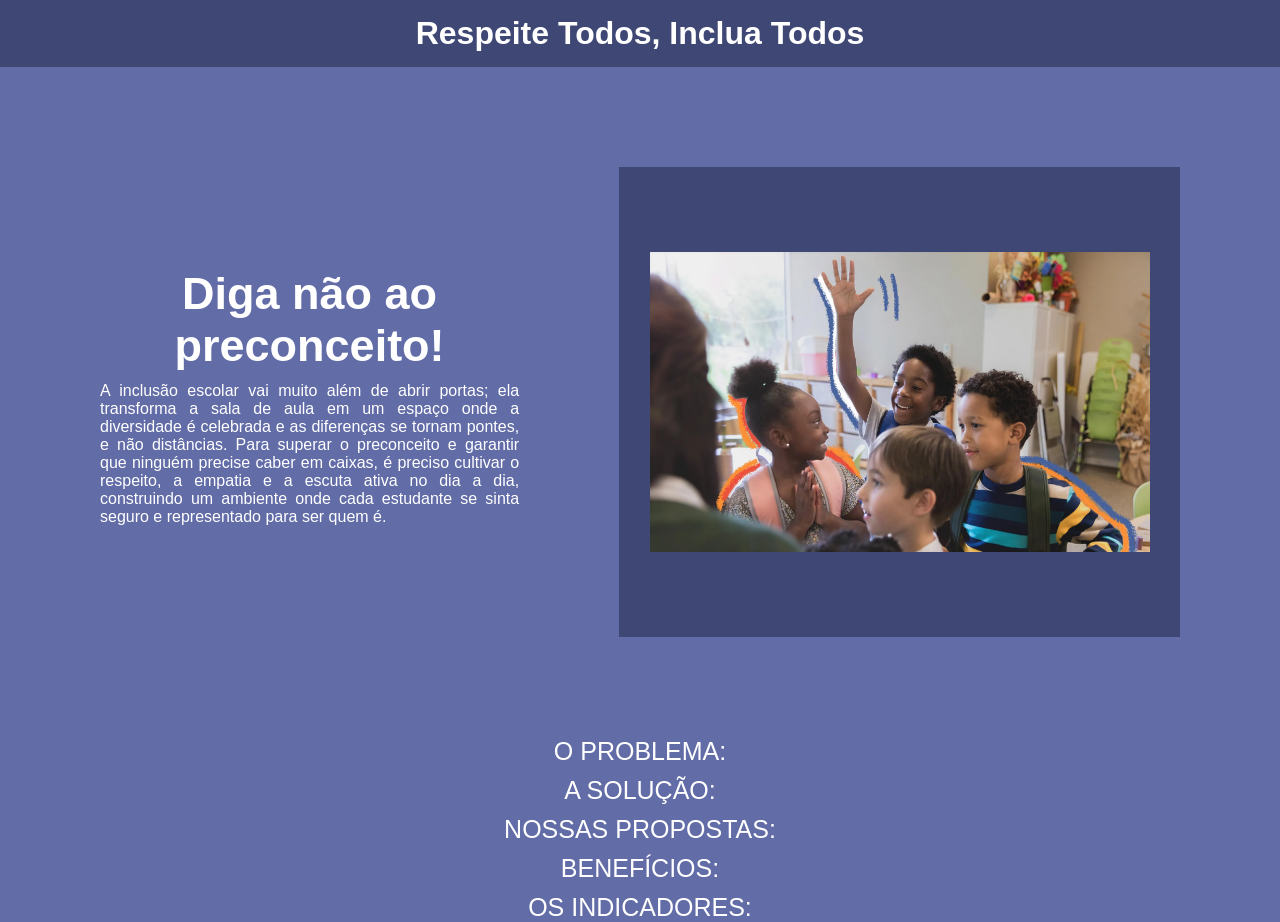
<file: index.html>
<!DOCTYPE html>
<html lang="pt-br">
<head>
    <meta charset="UTF-8">
    <meta name="viewport" content="width=device-width, initial-scale=1.0">
    <title>Respeite Todos, Inclua Todos</title>
    <link rel="stylesheet" href="estilo.css">
</head>
<body>
    <header>
        <h1>Respeite Todos, Inclua Todos</h1>
        </header>

    <section class="principal">
<nav class="textos">
<h1>Diga não ao preconceito!</h1>
<p>A inclusão escolar vai muito além de abrir portas; ela transforma a sala de aula em um espaço onde a diversidade é celebrada e as diferenças se tornam pontes, e não distâncias. Para superar o preconceito e garantir que ninguém precise caber em caixas, é preciso cultivar o respeito, a empatia e a escuta ativa no dia a dia, construindo um ambiente onde cada estudante se sinta seguro e representado para ser quem é.</p>
</nav>

<nav class="imagem">
<img src="educacao-antirracista-no-chao-da-escola-portal-lunetas.webp" alt="#">
</nav>
</section>

<section class="links">
<div class="problema">
        <a href="problema.html" target="_blank">O PROBLEMA:</a>
    </div>

    <div class="solucao">
        <a href="SOLUÇÃO.HTML" target="_blank">A SOLUÇÃO:</a>
    </div>

    <div class="proposta">
        <a href="propostas.html" target="_blank">NOSSAS PROPOSTAS:</a>
    </div>

    <div class="beneficio">
        <a href="beneficios.html" target="_blank">BENEFÍCIOS:</a>
    </div>

    <div class="indicador">
        <a href="indicadores.html" target="_blank">OS INDICADORES:</a>
    </div>
</section>
    </body>
</html>
</file>
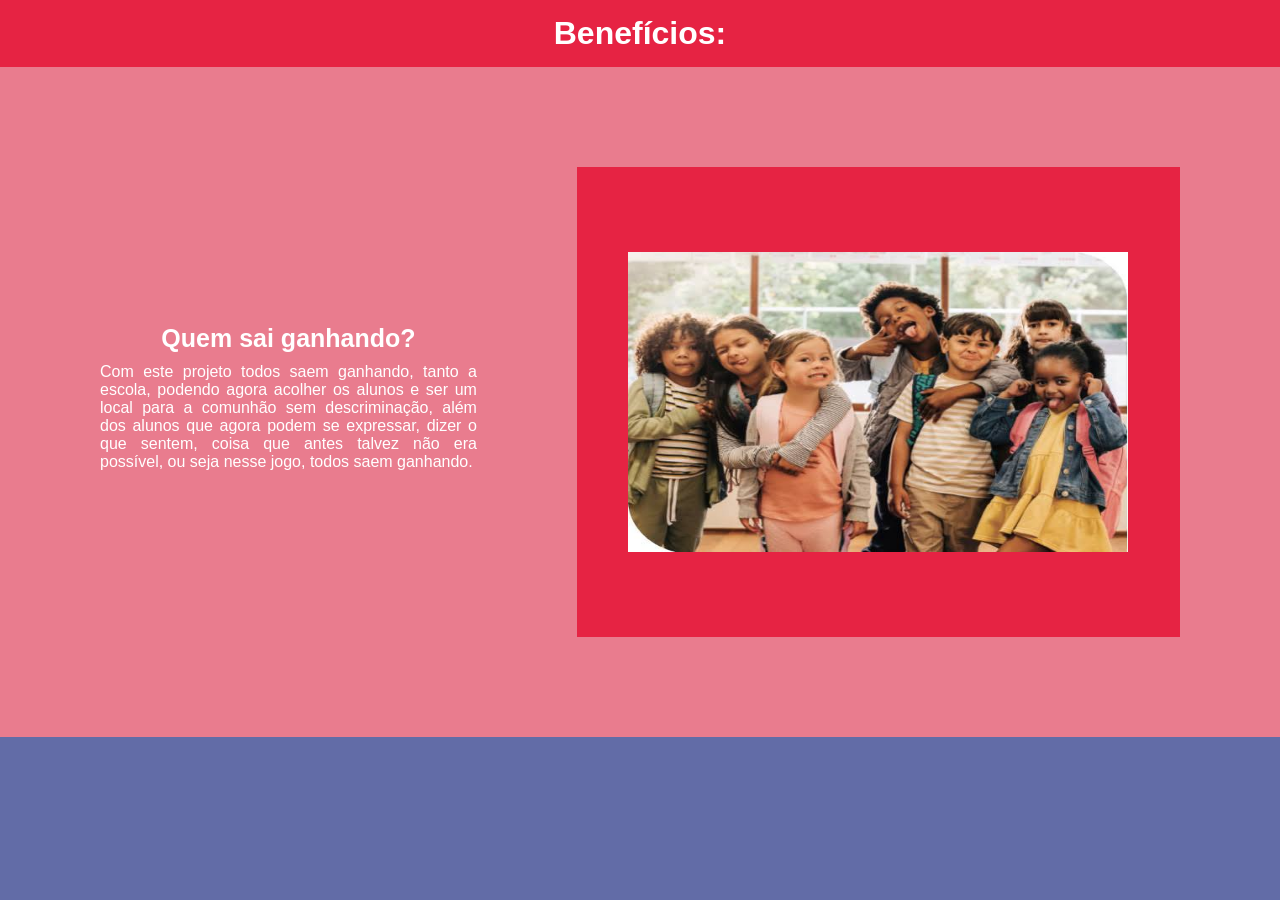
<file: beneficios.html>
<!DOCTYPE html>
<html lang="pt-br">
<head>
    <meta charset="UTF-8">
    <meta name="viewport" content="width=device-width, initial-scale=1.0">
    <title>BENEFÍCIOS</title>
</head>
<body>
    <!DOCTYPE html>
<html lang="pt-br">
<head>
    <meta charset="UTF-8">
    <meta name="viewport" content="width=device-width, initial-scale=1.0">
    <title>O problema:</title>
    <link rel="stylesheet" href="estilo-beneficio.css">
</head>
<body>
    <header>
        <h1>Benefícios:</h1>
        </header>

    <section class="principal">
<nav class="textos">
<h1>Quem sai ganhando?</h1>
<p>Com este projeto todos saem ganhando, tanto a escola, podendo agora acolher os alunos e ser um local para a comunhão sem descriminação, além dos alunos que agora podem se expressar, dizer o que sentem, coisa que antes talvez não era possível, ou seja nesse jogo, todos saem ganhando.</p>
</nav>

<nav class="imagem">
<img src="images (2).jpg" alt="#">
</nav>
</section>

</body>
</html>
</file>
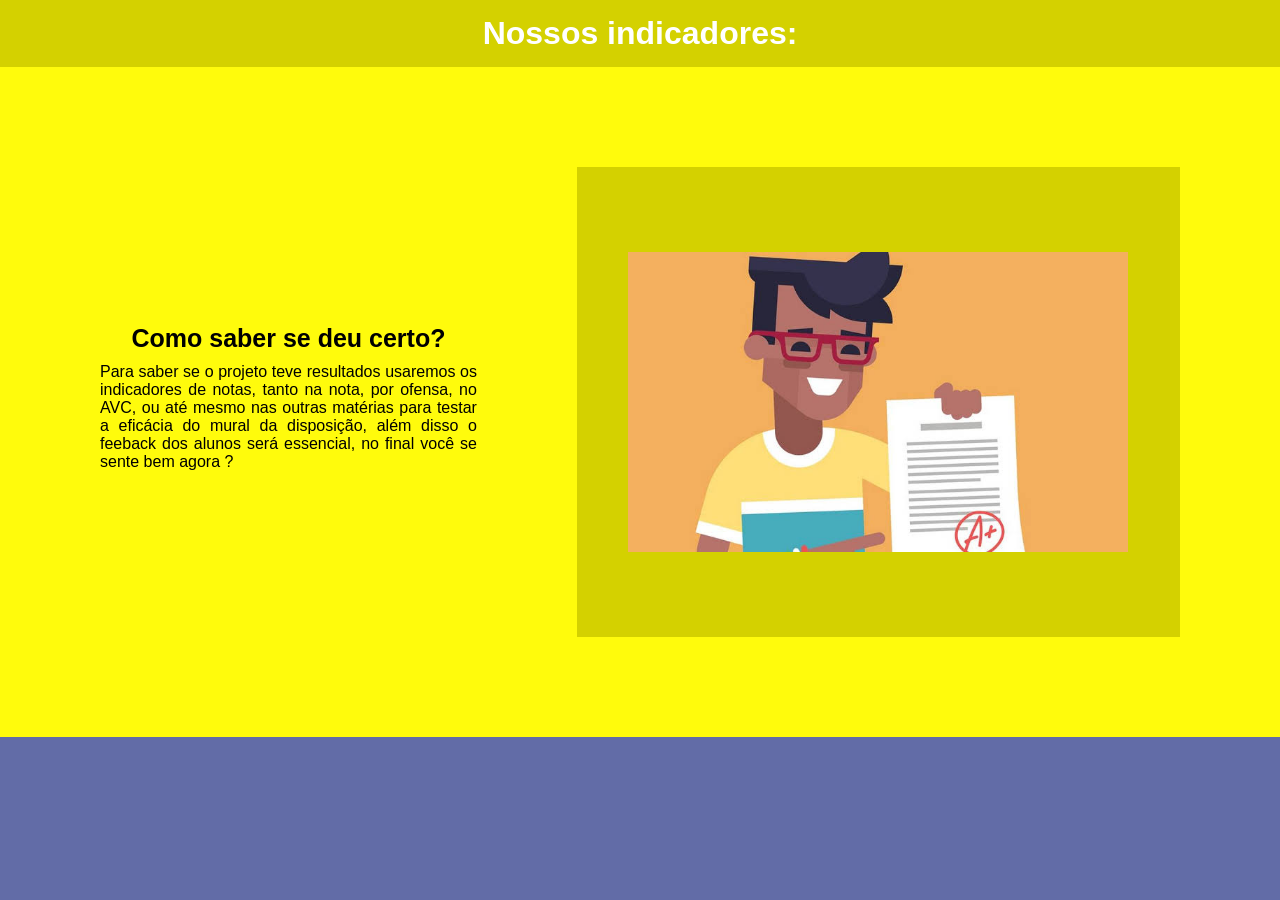
<file: indicadores.html>
<!DOCTYPE html>
<html lang="pt-br">
<head>
    <meta charset="UTF-8">
    <meta name="viewport" content="width=device-width, initial-scale=1.0">
    <title>INDICADORES</title>
</head>
<body>
    <!DOCTYPE html>
<html lang="pt-br">
<head>
    <meta charset="UTF-8">
    <meta name="viewport" content="width=device-width, initial-scale=1.0">
    <title>O problema:</title>
    <link rel="stylesheet" href="estilo-indicador.css">
</head>
<body>
    <header>
        <h1>Nossos indicadores:</h1>
        </header>

    <section class="principal">
<nav class="textos">
<h1>Como saber se deu certo?</h1>
<p>Para saber se o projeto teve resultados usaremos os indicadores de notas, tanto na nota, por ofensa, no AVC, ou até mesmo nas outras matérias para testar a eficácia do mural da disposição, além disso o feeback dos alunos será essencial, no final você se sente bem agora ?</p>
</nav>

<nav class="imagem">
<img src="images (3).jpg" alt="#">
</nav>
</section>

</body>
</html>
</file>
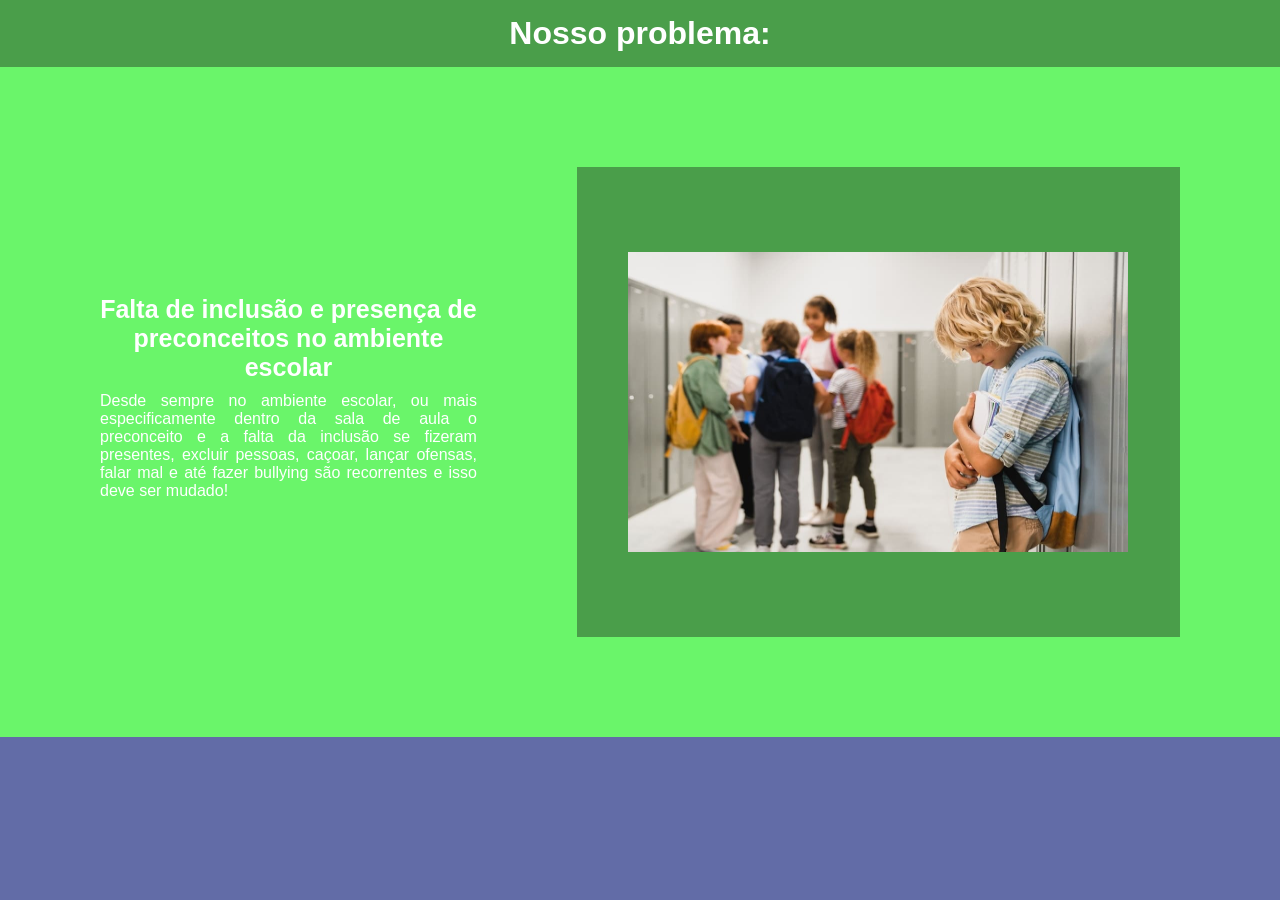
<file: problema .html>
<!DOCTYPE html>
<html lang="pt-br">
<head>
    <meta charset="UTF-8">
    <meta name="viewport" content="width=device-width, initial-scale=1.0">
    <title>PROBLEMA</title>
</head>
<body>
    <!DOCTYPE html>
<html lang="pt-br">
<head>
    <meta charset="UTF-8">
    <meta name="viewport" content="width=device-width, initial-scale=1.0">
    <title>O problema:</title>
    <link rel="stylesheet" href="estilo-problema.css">
</head>
<body>
    <header>
        <h1>Nosso problema:</h1>
        </header>

    <section class="principal">
<nav class="textos">
<h1>Falta de inclusão e presença de preconceitos no ambiente escolar</h1>
<p>Desde sempre no ambiente escolar, ou mais especificamente dentro da sala de aula o preconceito e a falta da inclusão se fizeram presentes, excluir pessoas, caçoar, lançar ofensas, falar mal e até fazer bullying são recorrentes e isso deve ser mudado!</p>
</nav>

<nav class="imagem">
<img src="shutterstock_2489698103-1.jpg" alt="#">
</nav>
</section>

</body>
</html>
</file>
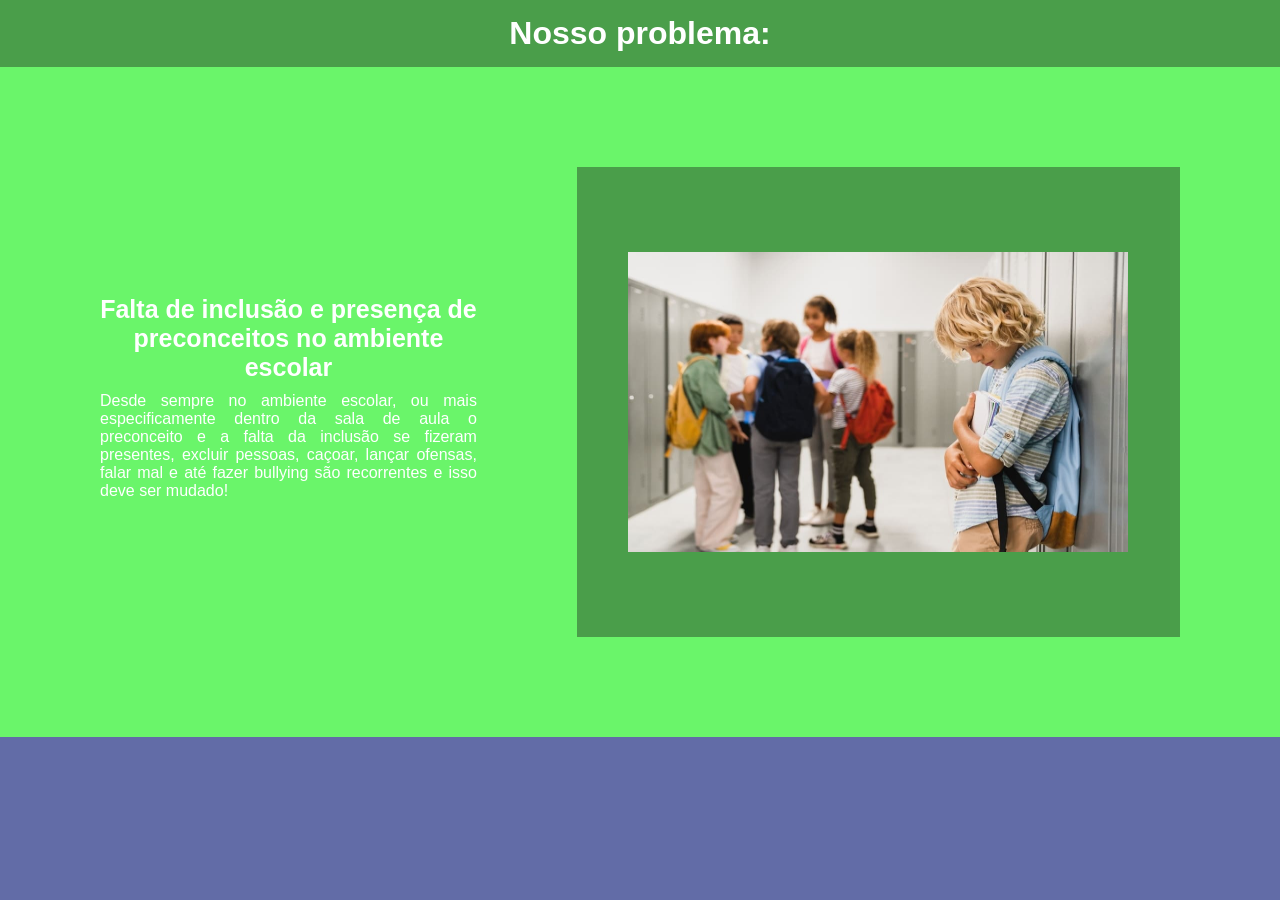
<file: problema.html>
<!DOCTYPE html>
<html lang="pt-br">
<head>
    <meta charset="UTF-8">
    <meta name="viewport" content="width=device-width, initial-scale=1.0">
    <title>PROBLEMA</title>
</head>
<body>
    <!DOCTYPE html>
<html lang="pt-br">
<head>
    <meta charset="UTF-8">
    <meta name="viewport" content="width=device-width, initial-scale=1.0">
    <title>O problema:</title>
    <link rel="stylesheet" href="estilo-problema.css">
</head>
<body>
    <header>
        <h1>Nosso problema:</h1>
        </header>

    <section class="principal">
<nav class="textos">
<h1>Falta de inclusão e presença de preconceitos no ambiente escolar</h1>
<p>Desde sempre no ambiente escolar, ou mais especificamente dentro da sala de aula o preconceito e a falta da inclusão se fizeram presentes, excluir pessoas, caçoar, lançar ofensas, falar mal e até fazer bullying são recorrentes e isso deve ser mudado!</p>
</nav>

<nav class="imagem">
<img src="shutterstock_2489698103-1.jpg" alt="#">
</nav>
</section>

</body>
</html>
</file>
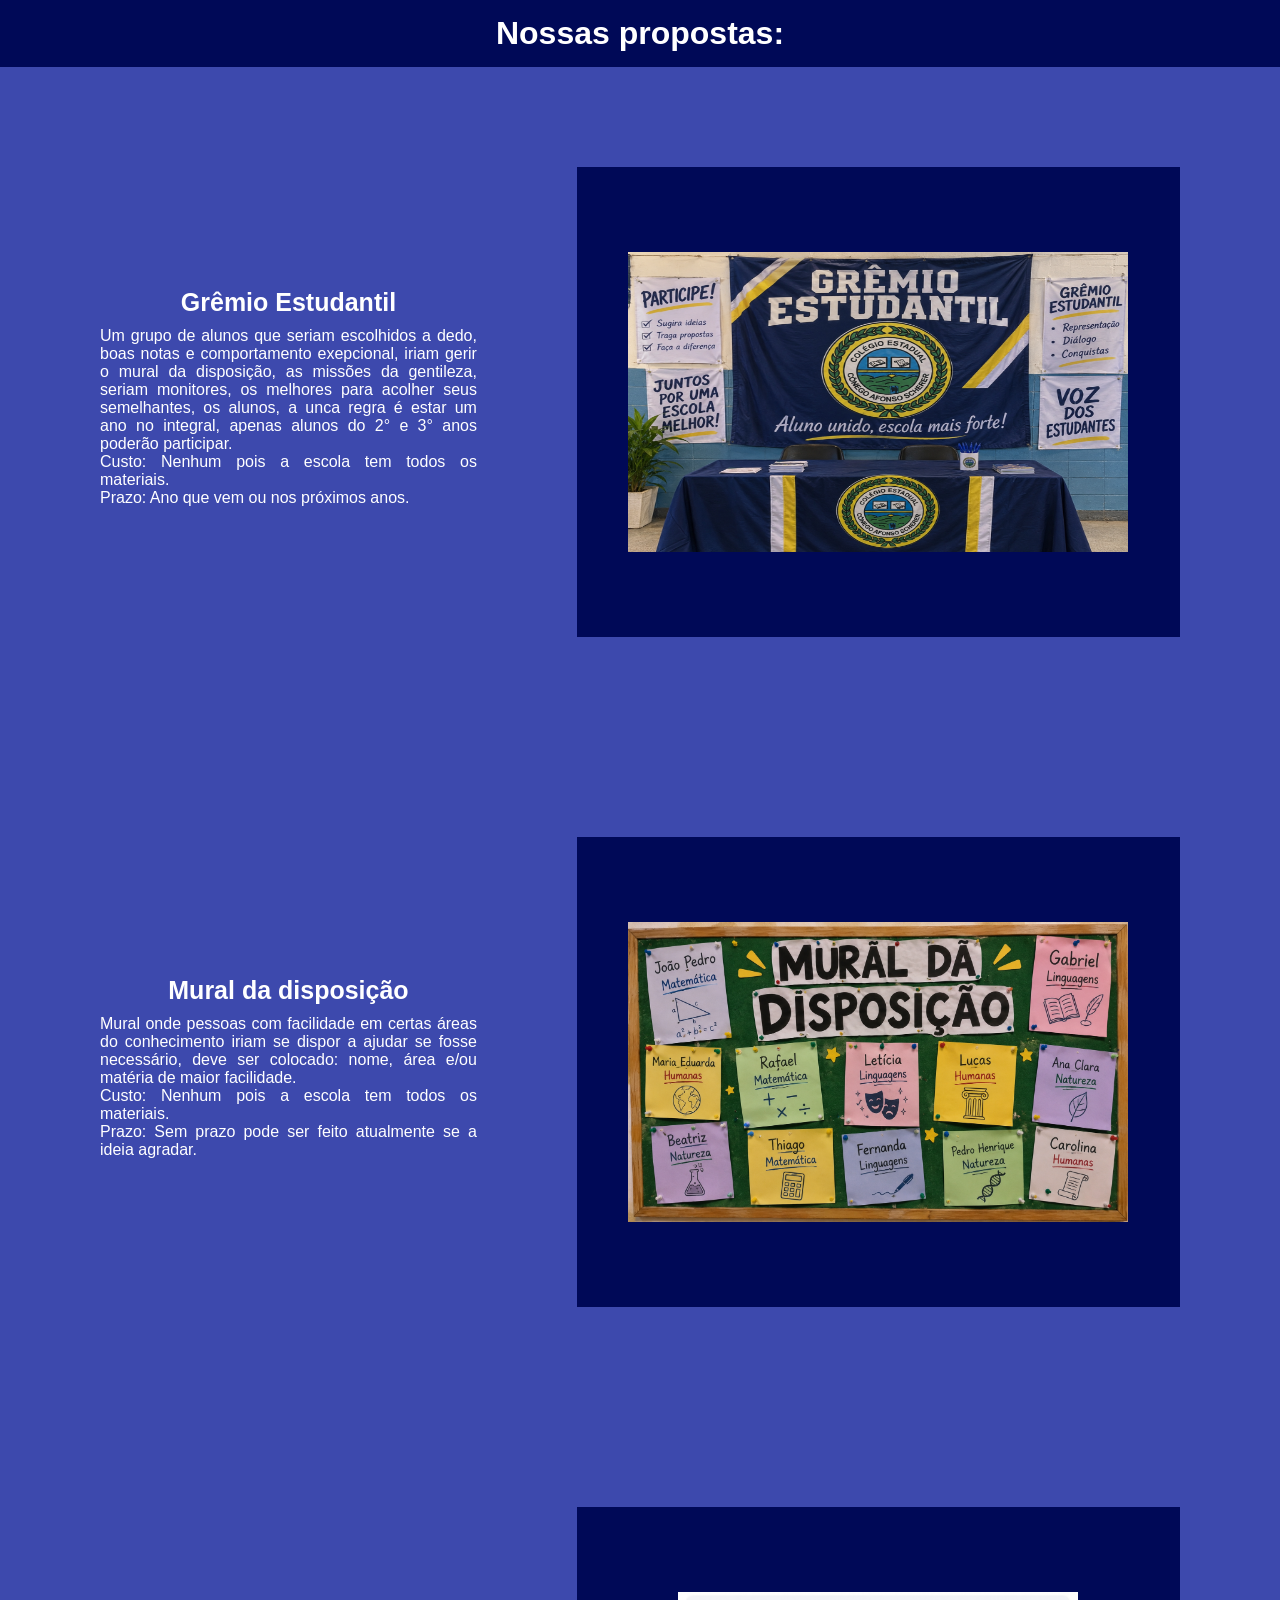
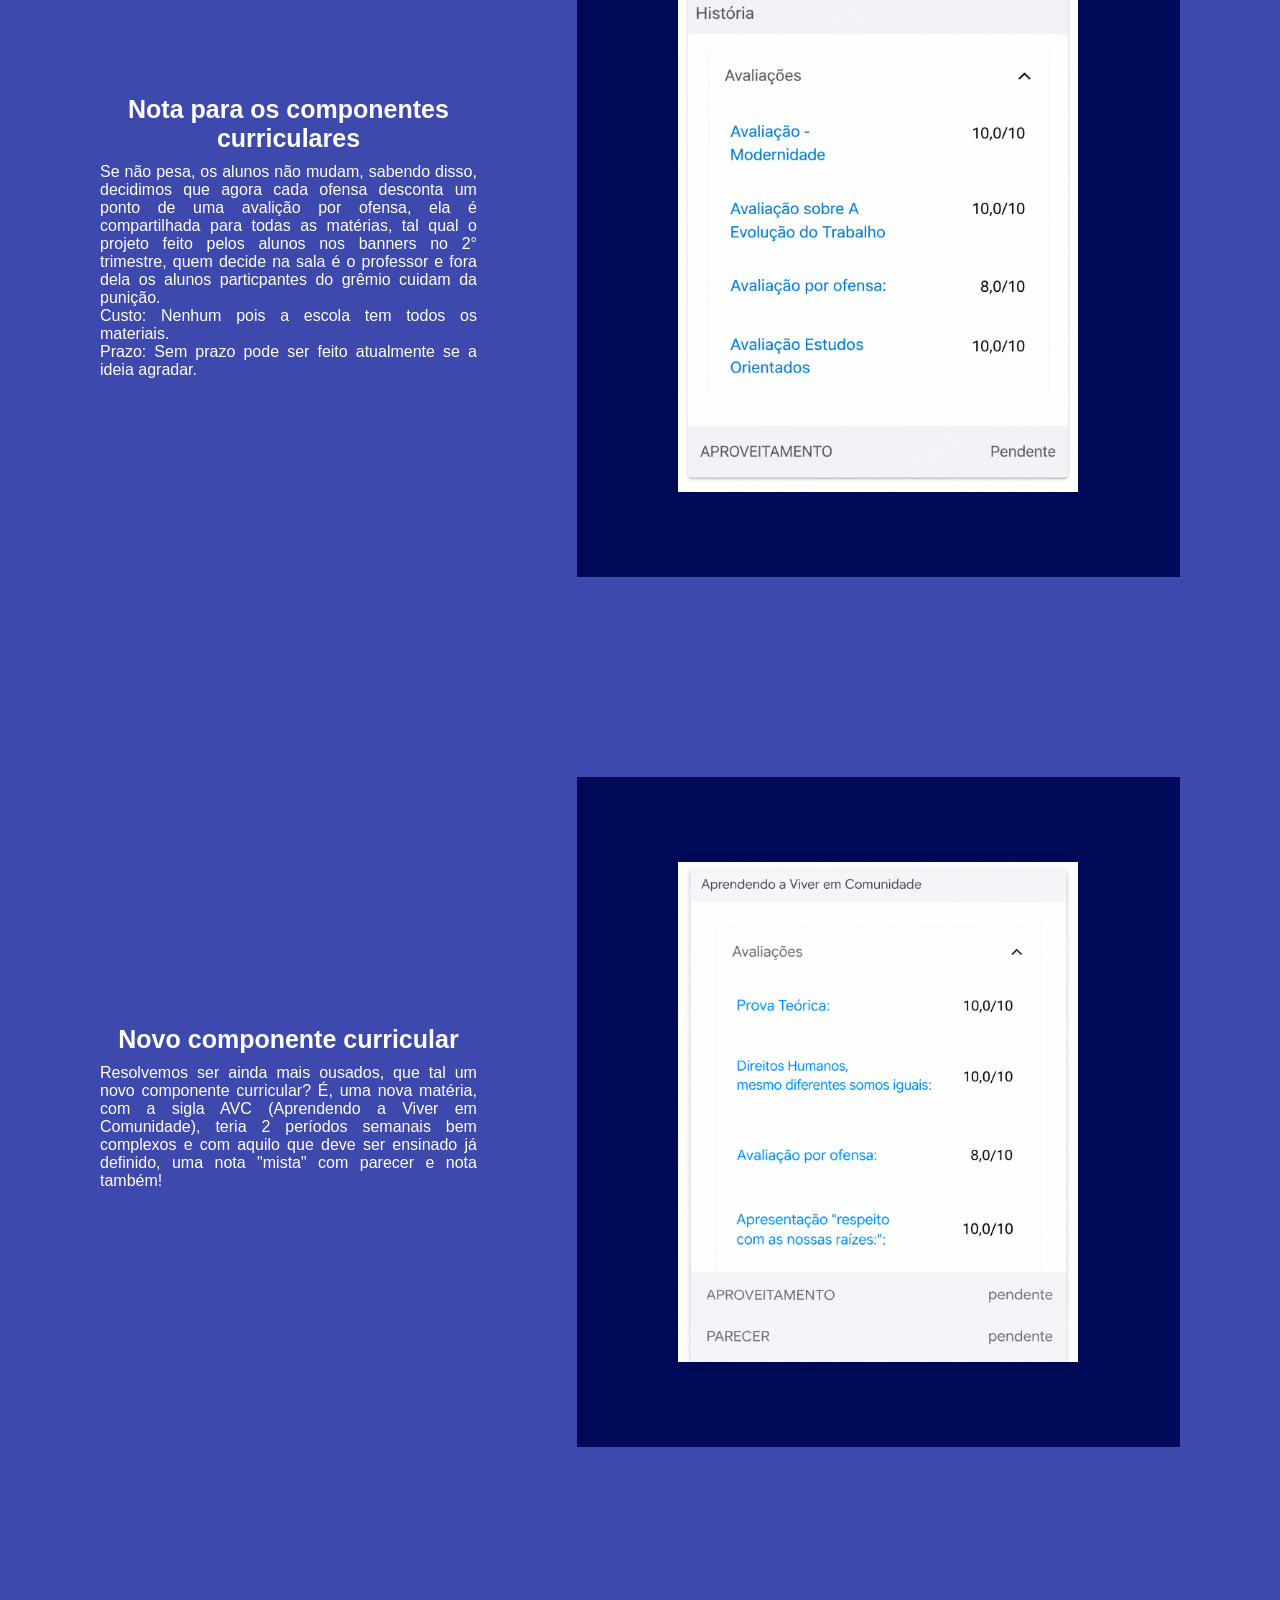
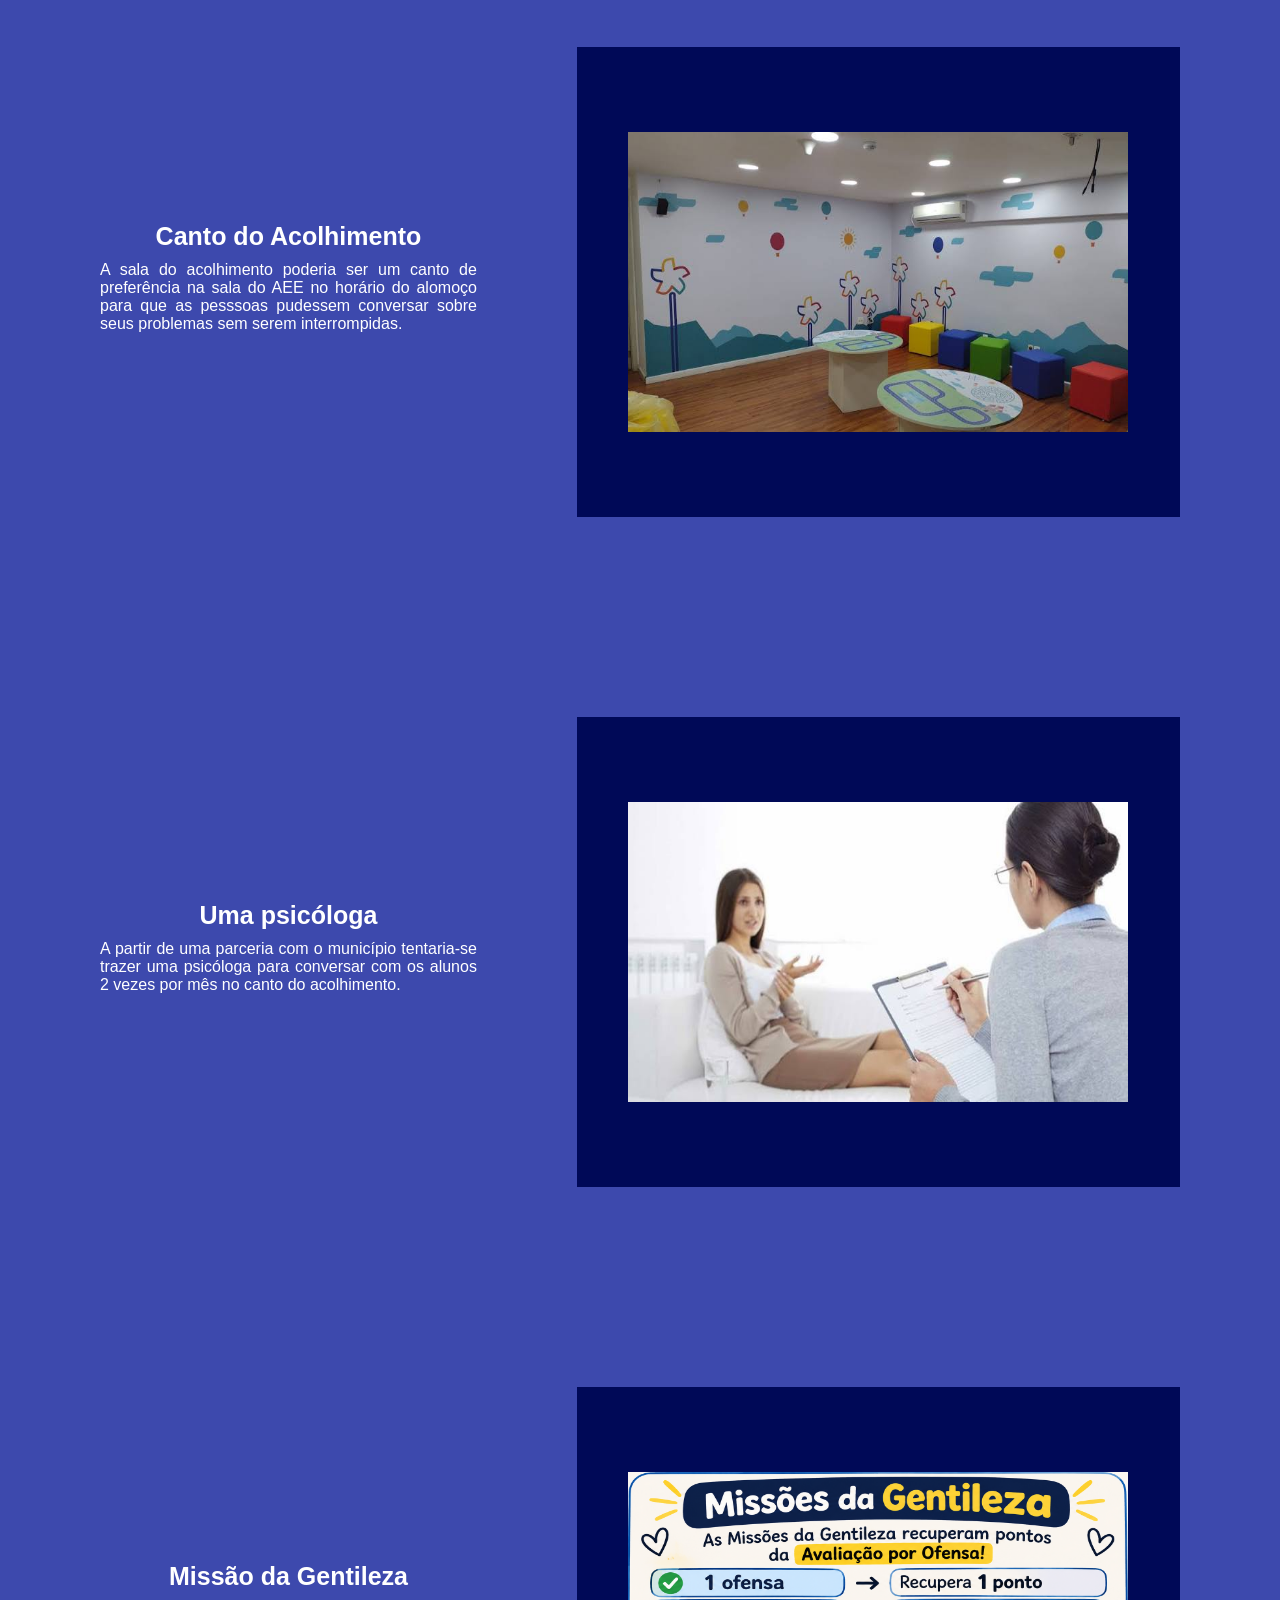
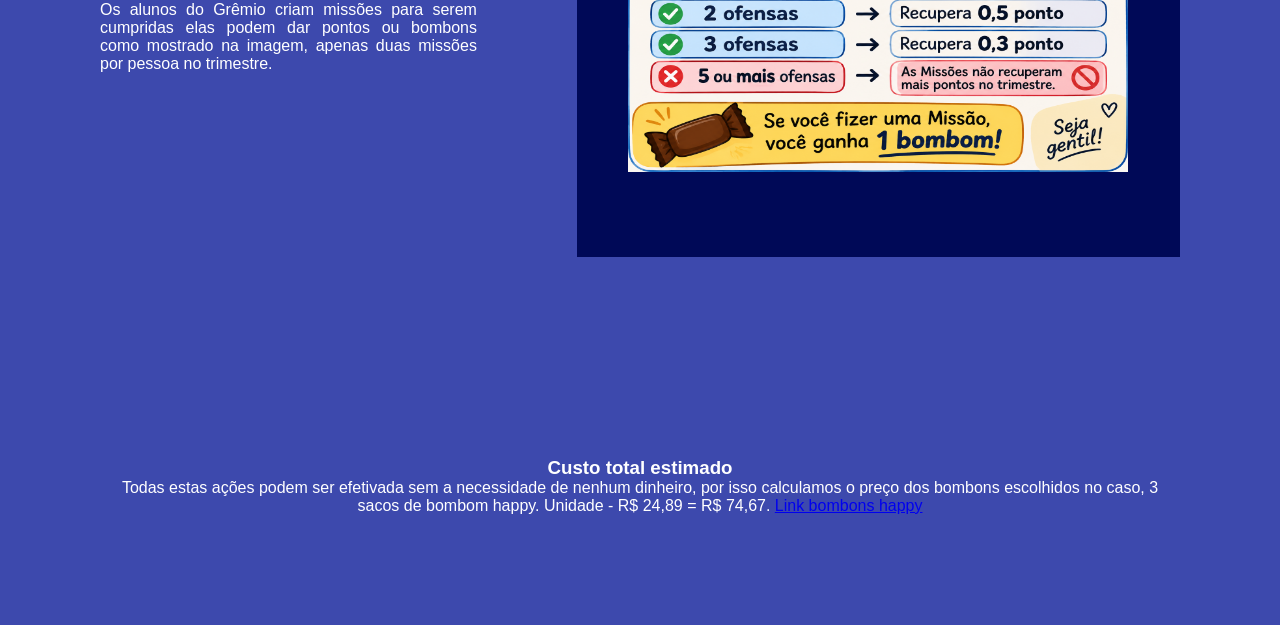
<file: propostas.html>
<!DOCTYPE html>
<html lang="pt-br">
<head>
    <meta charset="UTF-8">
    <meta name="viewport" content="width=device-width, initial-scale=1.0">
    <title>PROPOSTAS</title>
    <link rel="stylesheet" href="estilo-proposta.css">
</head>
<body>

    <header>
        <h1>Nossas propostas:</h1>
        </header>

        <section class="principal">
<nav class="textos">
<h1>Grêmio Estudantil</h1>
<p>Um grupo de alunos que seriam escolhidos a dedo, boas notas e comportamento exepcional, iriam gerir o mural da disposição, as missões da gentileza, seriam monitores, os melhores para acolher seus semelhantes, os alunos, a unca regra é estar um ano no integral, apenas alunos do 2° e 3° anos poderão participar.<br>
    Custo: Nenhum pois a escola tem todos os materiais. <br>
Prazo: Ano que vem ou nos próximos anos.</p>
</nav>

<nav class="imagem">
<img src="Grêmio_estudantil.png" alt="#">
</nav>
</section>

    <section class="principal">
<nav class="textos">
<h1>Mural da disposição</h1>
<p>Mural onde pessoas com facilidade em certas áreas do conhecimento iriam se dispor a ajudar se fosse necessário, deve ser colocado: nome, área e/ou matéria de maior facilidade. <br>
    Custo: Nenhum pois a escola tem todos os materiais. <br>
Prazo: Sem prazo pode ser feito atualmente se a ideia agradar.
</p>
</nav>
<nav class="imagem">
<img src="mural_da_disposicao.png" alt="#">
</nav>
</section>

</section>

<section class="principal">
<nav class="textos">
<h1>Nota para os componentes curriculares </h1>
<p>Se não pesa, os alunos não mudam, sabendo disso, decidimos que agora cada ofensa desconta um ponto de uma avalição por ofensa, ela é compartilhada para todas as matérias, tal qual o projeto feito pelos alunos nos banners no 2° trimestre, quem decide na sala é o professor e fora dela os alunos particpantes do grêmio cuidam da punição.<br>
    Custo: Nenhum pois a escola tem todos os materiais. <br>
Prazo: Sem prazo pode ser feito atualmente se a ideia agradar.
</p>
</nav>

<nav class="imagem-avaliação">
<img src="Avaliação_no_trimestre.png" alt="#">
</nav>
</section>

<section class="principal">
<nav class="textos">
<h1>Novo componente curricular</h1>
<p>Resolvemos ser ainda mais ousados, que tal um novo componente curricular? É, uma nova matéria, com a sigla AVC (Aprendendo a Viver em Comunidade), teria 2 períodos semanais bem complexos e com aquilo que deve ser ensinado já definido, uma nota "mista" com parecer e nota também!</p>
</nav>

<nav class="imagem-avaliação">
<img src="ACC_no_esvola.rs.jpeg" alt="#">
</nav>
</section>

<section class="principal">
<nav class="textos">
<h1>Canto do Acolhimento</h1>
<p>A sala do acolhimento poderia ser um canto de preferência na sala do AEE no horário do alomoço para que as pesssoas pudessem conversar sobre seus problemas sem serem interrompidas.</p>
</nav>

<nav class="imagem">
<img src="images (1).jpg" alt="#">
</nav>
</section>

<section class="principal">
<nav class="textos">
<h1>Uma psicóloga</h1>
<p>A partir de uma parceria com o município tentaria-se trazer uma psicóloga para conversar com os alunos 2 vezes por mês no canto do acolhimento.</p>
</nav>

<nav class="imagem">
<img src="images.jpg" alt="#">
</nav>
</section>

<section class="principal">
<nav class="textos">
<h1>Missão da Gentileza</h1>
<p>Os alunos do Grêmio criam missões para serem cumpridas elas podem dar pontos ou bombons como mostrado na imagem, apenas duas missões por pessoa no trimestre.</p>
</nav>

<nav class="imagem">
<img src="Tabela_missao=pontos.png" alt="#">
</nav>
</section>


<section class="principal">
<nav class="texto">
<h1>Custo total estimado</h1>
<p>Todas estas ações podem ser efetivada sem a necessidade de nenhum dinheiro, por isso calculamos o preço dos bombons escolhidos no caso, 3 sacos de bombom happy. Unidade - R$ 24,89 = R$ 74,67. <a href="https://www.docemalu.com.br/bombons-sortidos-happy-end-400g---jazam-112360/p?srsltid=AYCX9vK2hyTwc2IkwRJ2m3hssxT3ZAmFHJpSSJJ9kpph8-y9R8guoxyR" target="_blank">Link bombons happy</a></p></nav>
</body>
</html>
</file>
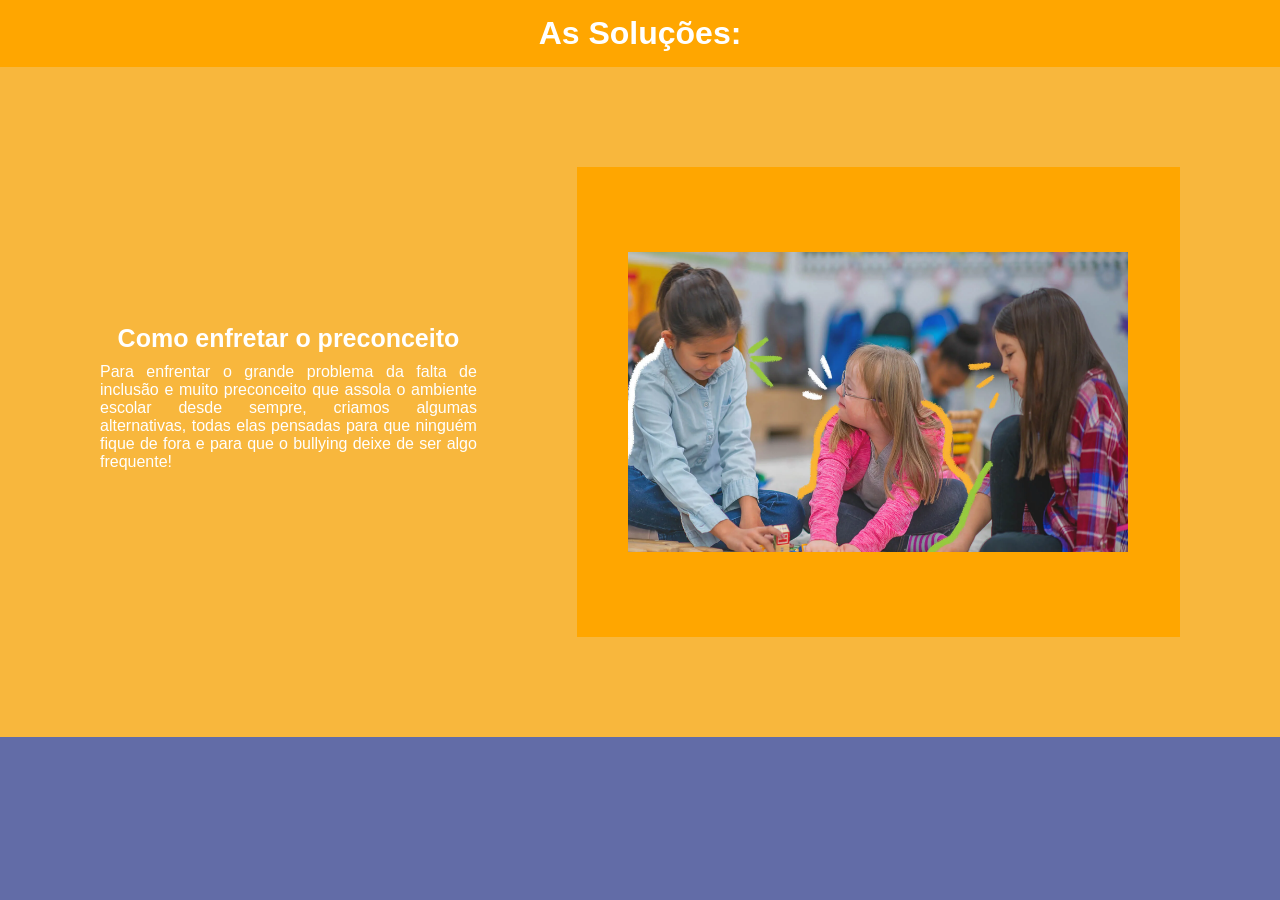
<file: SOLUÇÃO.HTML>
<!DOCTYPE html>
<html lang="pt-br">
<head>
    <meta charset="UTF-8">
    <meta name="viewport" content="width=device-width, initial-scale=1.0">
    <title>SOLUÇÃO</title>
    <link rel="stylesheet" href="estilo-solucao.css">
</head>
<body>
    <header>
        <h1>As Soluções:</h1>
        </header>

    <section class="principal">
<nav class="textos">
<h1>Como enfretar o preconceito</h1>
<p>Para enfrentar o grande problema da falta de inclusão e muito preconceito que assola o ambiente escolar desde sempre, criamos algumas alternativas, todas elas pensadas para que ninguém fique de fora e para que o bullying deixe de ser algo frequente!</p>
</nav>

<nav class="imagem">
<img src="educacao-inclusiva-beneficia-criancas-sem-deficiencia-diz-estudo-portal-lunetas.webp" alt="#">
</nav>
</section>

</body>
</html>
</body>
</html>
</file>
<file: estilo.css>
*{
    margin: 0;
    padding: 0;
    box-sizing: border-box;
}
body{
    font-family: Arial, Helvetica, sans-serif;
    background: rgb(98, 108, 167);
}
header{
    display: flex;
    justify-content: center;
    align-items: center;
    padding: 15px;
    background:  rgb(63, 72, 117);
    color: white;
    Transition: 0.7s;
}





.principal{
    background: rgb(98, 108, 167);
    align-items: center;
    justify-content: space-between;
    display: flex;
    padding: 100px;
}

.textos{
    color: white;
    
    text-align: center;
    
}

.textos h1{
    font-size :45px;
    
}

.textos p{
    text-align: justify;
    transition: 0.7s;
}
.textos h1, p{
    margin-bottom: 10px;
}



.imagem{
    height: 470px;
    width: 4000px;
    background-color: rgb(63, 72, 117);
    align-items: center;
    justify-content: center;
    display: flex;
    margin-left: 100px ;
}

.imagem img{
    height: 300px;
    width: 500px;
}



.textos p:hover{
    color: rgb(182, 191, 238);
    font-size: 20px;}


    header:hover{
       color: rgb(182, 191, 238);
    font-size: 40px;
    }

    .links{
        display: flex;
        flex-direction: column;
        align-items: center;
        justify-content: center;
      font-size: 25px;
      font-family: 'Franklin Gothic Medium', 'Arial Narrow', Arial, sans-serif;
      gap: 10px;

    }

    .links a{
        text-decoration: none;
        color: white;
        
    }

    .problema{
        color: white;
        transition: 0.7s;
    }

    .problema:hover{
font-size: 30px;
background: rgb(74, 158, 74);
padding: 3px;
    }

    .solucao{
        color: white;
        transition: 0.7s;
    }

    .solucao:hover{
font-size: 30px;
background: rgb(255, 166, 0);
padding: 3px;
    }

    .proposta{
        color: white;
        transition: 0.7s;
    }

    .proposta:hover{
font-size: 30px;
background: rgb(36, 33, 197);
padding: 3px;
    }

    .beneficio{
        color: white;
        transition: 0.7s;
    }

    .beneficio:hover{
font-size: 30px;
background: rgb(230, 35, 67);
padding: 3px;
    }

    .indicador{
        color: white;
        transition: 0.7s;
    }

    .indicador:hover{
font-size: 30px;
background: rgb(255, 251, 12);
padding: 3px;
    }
</file>
<file: estilo-beneficio.css>
*{
    margin: 0;
    padding: 0;
    box-sizing: border-box;
}
body{
    font-family: Arial, Helvetica, sans-serif;
    background: rgb(98, 108, 167);
}
header{
    display: flex;
    justify-content: center;
    align-items: center;
    padding: 15px;
    background: rgb(230, 35, 67);
    color: white;
    Transition: 0.7s;
}





.principal{
    background: rgb(233, 124, 142);
    align-items: center;
    justify-content: space-between;
    display: flex;
    padding: 100px;
}

.textos{
    color: white;
    width: 2500px;
    text-align: center;
    
}

.textos h1{
    font-size :25px;
    
}

.textos p{
    text-align: justify;
    transition: 0.7s;
}
.textos h1, p{
    margin-bottom: 10px;
}



.imagem{
    height: 470px;
    width: 4000px;
    background-color: rgb(230, 35, 67);
    align-items: center;
    justify-content: center;
    display: flex;
    margin-left: 100px ;
}

.imagem img{
    height: 300px;
    width: 500px;
}



.textos p:hover{
    color: rgb(206, 52, 78);
    font-size: 20px;}


    header:hover{
       color: rgb(247, 150, 166);
    font-size: 40px;
    }
</file>
<file: estilo-indicador.css>
*{
    margin: 0;
    padding: 0;
    box-sizing: border-box;
}
body{
    font-family: Arial, Helvetica, sans-serif;
    background: rgb(98, 108, 167);
}
header{
    display: flex;
    justify-content: center;
    align-items: center;
    padding: 15px;
    background: rgb(212, 209, 0);
    color: white;
    Transition: 0.7s;
}





.principal{
    background: rgb(255, 251, 12);
    align-items: center;
    justify-content: space-between;
    display: flex;
    padding: 100px;
}

.textos{
    color: black;
    width: 2500px;
    text-align: center;
    
}

.textos h1{
    font-size :25px;
    
}

.textos p{
    text-align: justify;
    transition: 0.7s;
}
.textos h1, p{
    margin-bottom: 10px;
}



.imagem{
    height: 470px;
    width: 4000px;
    background-color: rgb(212, 209, 0);
    align-items: center;
    justify-content: center;
    display: flex;
    margin-left: 100px ;
}

.imagem img{
    height: 300px;
    width: 500px;
}


    header:hover{
       color: rgb(253, 251, 214);
    font-size: 40px;
    }
</file>
<file: estilo-problema.css>
*{
    margin: 0;
    padding: 0;
    box-sizing: border-box;
}
body{
    font-family: Arial, Helvetica, sans-serif;
    background: rgb(98, 108, 167);
}
header{
    display: flex;
    justify-content: center;
    align-items: center;
    padding: 15px;
    background: rgb(74, 158, 74) ;
    color: white;
    Transition: 0.7s;
}





.principal{
    background: rgb(106, 245, 106);
    align-items: center;
    justify-content: space-between;
    display: flex;
    padding: 100px;
}

.textos{
    color: white;
    width: 2500px;
    text-align: center;
    
}

.textos h1{
    font-size :25px;
    
}

.textos p{
    text-align: justify;
    transition: 0.7s;
}
.textos h1, p{
    margin-bottom: 10px;
}



.imagem{
    height: 470px;
    width: 4000px;
    background-color: rgb(74, 158, 74);
    align-items: center;
    justify-content: center;
    display: flex;
    margin-left: 100px ;
}

.imagem img{
    height: 300px;
    width: 500px;
}



.textos p:hover{
    color: rgb(190, 255, 190);
    font-size: 20px;}


    header:hover{
       color: rgb(190, 255, 190);
    font-size: 40px;
    }
</file>
<file: estilo-proposta.css>
*{
    margin: 0;
    padding: 0;
    box-sizing: border-box;
}
body{
    font-family: Arial, Helvetica, sans-serif;
    background: rgb(98, 108, 167);
}
header{
    display: flex;
    justify-content: center;
    align-items: center;
    padding: 15px;
    background: rgb(0, 9, 87) ;
    color: white;
    Transition: 0.7s;
}





.principal{
    background: rgb(61, 73, 173);
    align-items: center;
    justify-content: space-between;
    display: flex;
    padding: 100px;
}

.textos{
    color: white;
    width: 2500px;
    text-align: center;
    
}

.textos h1{
    font-size :25px;
    
}

.textos p{
    text-align: justify;
    transition: 0.7s;
}
.textos h1, p{
    margin-bottom: 10px;
}

.imagem-avaliação{
height: 670px;
    width: 4000px;
    background-color: rgb(0, 9, 87);
    align-items: center;
    justify-content: center;
    display: flex;
    margin-left: 100px ;}

    .imagem-avaliação img{
    height: 500px;
    width: 400px;
}

.imagem{
    height: 470px;
    width: 4000px;
    background-color: rgb(0, 9, 87);
    align-items: center;
    justify-content: center;
    display: flex;
    margin-left: 100px ;
}

.imagem img{
    height: 300px;
    width: 500px;
}

.texto{
     color: white;
    width: 2500px;
    text-align: center;
}


.textos p:hover{
    color: rgb(0, 183, 255);
    font-size: 20px;}


    header:hover{
       color: rgb(0, 183, 255);
    font-size: 40px;
    }
</file>
<file: estilo-solucao.css>
*{
    margin: 0;
    padding: 0;
    box-sizing: border-box;
}
body{
    font-family: Arial, Helvetica, sans-serif;
    background: rgb(98, 108, 167);
}
header{
    display: flex;
    justify-content: center;
    align-items: center;
    padding: 15px;
    background: rgb(255, 166, 0);
    color: white;
    Transition: 0.7s;
}





.principal{
    background: rgb(248, 183, 61);
    align-items: center;
    justify-content: space-between;
    display: flex;
    padding: 100px;
}

.textos{
    color: white;
    width: 2500px;
    text-align: center;
    
}

.textos h1{
    font-size :25px;
    
}

.textos p{
    text-align: justify;
    transition: 0.7s;
}
.textos h1, p{
    margin-bottom: 10px;
}



.imagem{
    height: 470px;
    width: 4000px;
    background-color: rgb(255, 166, 0);
    align-items: center;
    justify-content: center;
    display: flex;
    margin-left: 100px ;
}

.imagem img{
    height: 300px;
    width: 500px;
}



.textos p:hover{
    color: rgb(255, 222, 162);
    font-size: 20px;}


    header:hover{
       color: rgb(255, 222, 162);
    font-size: 40px;
    }
</file>
